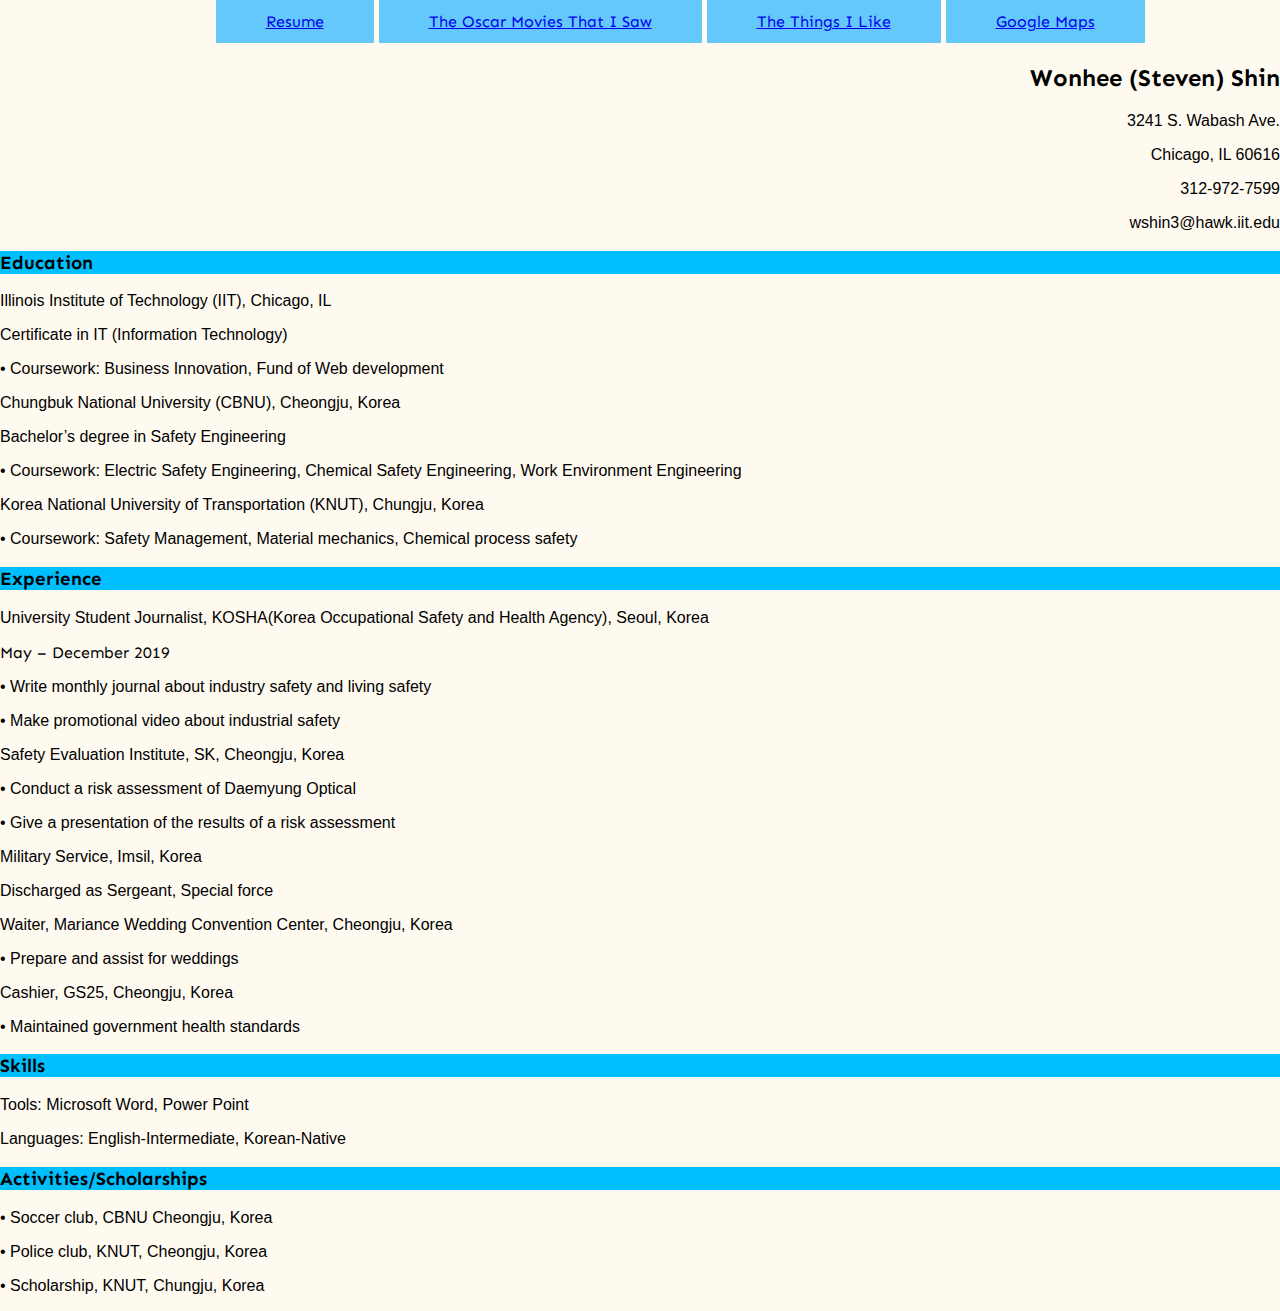
<file: index.html>
<!DOCTYPE html>
<html lang="en">
<head>
	<meta charset="UTF-8">
	<title>Resume</title>
	<link rel="stylesheet" href="css1.css">
	<link rel="stylesheet" href="cssreset.css">
	<script> async src="script.js" </script>
</head>
<body>
	<nav>
		<ul>
			<li><a href="index.html">Resume</a></li>
			<li><a href="page2.html">The Oscar Movies That I Saw</a></li>
			<li><a href="page3.html">The Things I Like</a></li>
			<li><a href="page4.html">Google Maps</a></li>
		</ul>
	</nav>
<section>
	<div class="right">
		<h2>Wonhee (Steven) Shin</h2>
		<p>3241 S. Wabash Ave.</p>
		<p>Chicago, IL 60616</p>
		<p>312-972-7599</p>
		<p>wshin3@hawk.iit.edu</p>
	</div>
	<div id="part1">
		<h3>Education</h3>
		<p>Illinois Institute of Technology (IIT), Chicago, IL</p>
		<p>Certificate in IT (Information Technology)</p>
		<p>•	Coursework: Business Innovation, Fund of Web development</p>
		<p>Chungbuk National University (CBNU), Cheongju, Korea</p>
		<p>Bachelor’s degree in Safety Engineering </p>
		<p>•	Coursework: Electric Safety Engineering, Chemical Safety Engineering, Work Environment Engineering</p>
		<p>Korea National University of Transportation (KNUT), Chungju, Korea</p> 
		<p>•	Coursework: Safety Management, Material mechanics, Chemical process safety </p>
	</div>
	<div id="part2">
		<h3>Experience</h3>
		<p>University Student Journalist, KOSHA(Korea Occupational Safety and Health Agency), Seoul, Korea</p>		                                                           May – December 2019
		<p>•	Write monthly journal about industry safety and living safety</p>
		<p>•	Make promotional video about industrial safety</p>
		<p>Safety Evaluation Institute, SK, Cheongju, Korea</p>
		<p>•	Conduct a risk assessment of Daemyung Optical</p>
		<p>•	Give a presentation of the results of a risk assessment</p>
		<p>Military Service, Imsil, Korea</p>
		<p>Discharged as Sergeant, Special force</p> 
		<p>Waiter, Mariance Wedding Convention Center, Cheongju, Korea</p>
		<p>•	Prepare and assist for weddings</p>
		<p>Cashier, GS25, Cheongju, Korea</p>
		<p>•	Maintained government health standards</p>
	</div>
	<div id="part3">
		<h3>Skills</h3>
		<p>Tools: Microsoft Word, Power Point</p>
		<p>Languages: English-Intermediate, Korean-Native</p>
	</div>
	<div id="part4">
		<h3>Activities/Scholarships</h3>
		<p>•	Soccer club, CBNU Cheongju, Korea</p>
		<p>•	Police club, KNUT, Cheongju, Korea</p>	
		<p>•	 Scholarship, KNUT, Chungju, Korea</p>	
	</div>
</section>
</body>
</html>
</file>
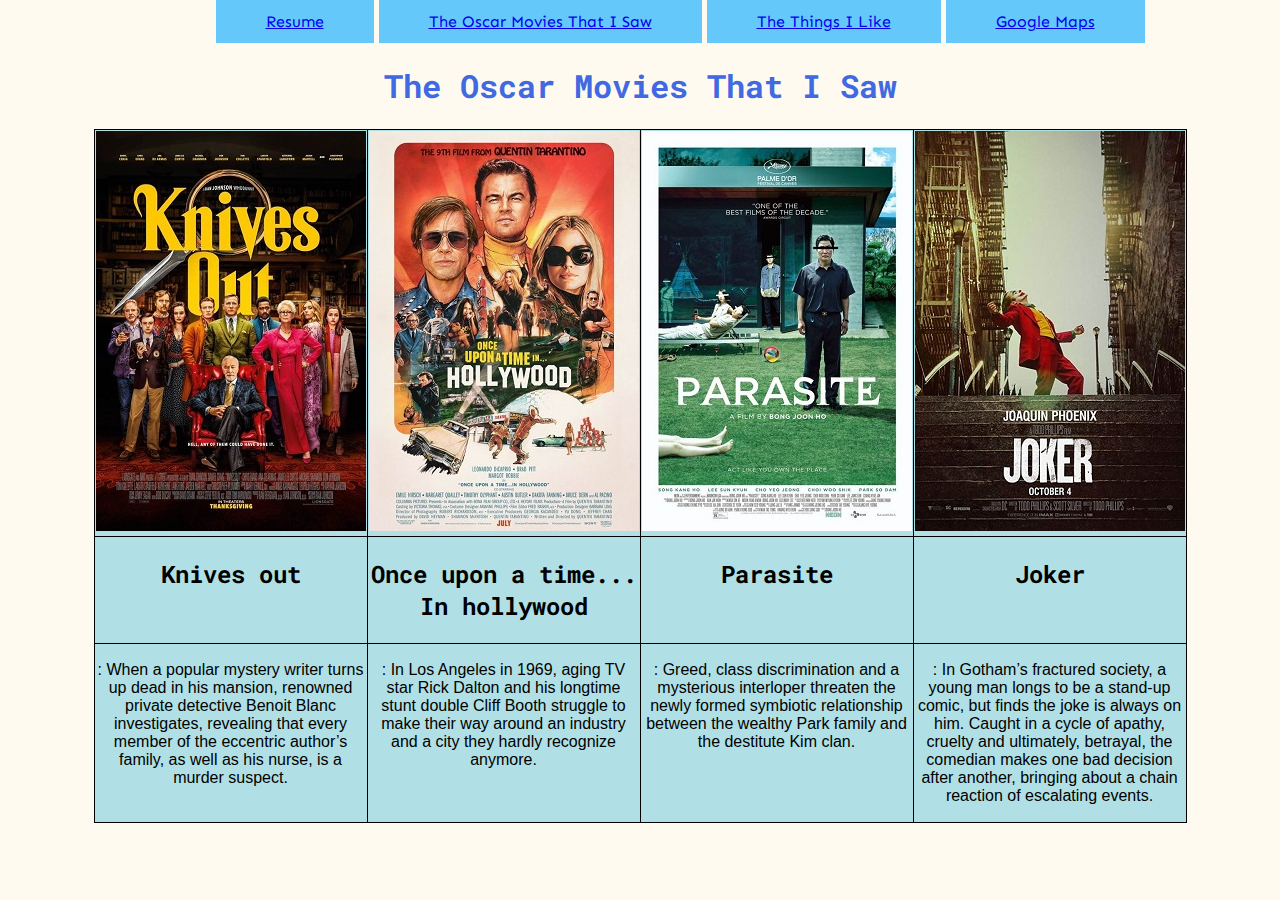
<file: page2.html>
<!DOCTYPE html>
<html lang="en">
<head>
	<meta charset="UTF-8">
	<title>The movies that I saw in the Oscar nomiees</title>
	<link rel="stylesheet" href="css1.css">
	<link rel="stylesheet" href="cssreset.css">
	<script> async src="script.js" </script>
	<link href="https://fonts.googleapis.com/css?family=Roboto+Mono&display=swap" rel="stylesheet">
	<link href="https://fonts.googleapis.com/css?family=Ubuntu&display=swap" rel="stylesheet">
</head>
<body>
	<nav>
		<ul>
			<li><a href="index.html">Resume</a></li>
			<li><a href="page2.html">The Oscar Movies That I Saw</a></li>
			<li><a href="page3.html">The Things I Like</a></li>
			<li><a href="page4.html">Google Maps</a></li>
		</ul>
	</nav>
	<h1 class="blue">The Oscar Movies That I Saw</h1>
	<table>
		<tr>
			<td><img src="image/knivesout.jpg" alt="knives out"></td>
			<td><img src="image/hollywood.jpg" alt="hollywood"></td>
			<td><img src="image/parasite.jpg" alt="parasite"></td>
			<td><img src="image/joker.jpg" alt="joker"></td>
		</tr>
		<tr>
			<td>
				<p><h2>Knives out</h2>
				</td>
			<td>
				<p><h2>Once upon a time... In hollywood</h2>
			</td>
			<td>
				<p><h2>Parasite</h2>
			</td>
			<td>
				<p><h2>Joker</h2>
			</td>
		</tr>
		<tr>
			<td>
				<p>: When a popular mystery writer turns up dead in his mansion, renowned private detective Benoit Blanc investigates, revealing that every member of the eccentric author’s family, as well as his nurse, is a murder suspect.</p>
			</td>
			<td>
				<p>: In Los Angeles in 1969, aging TV star Rick Dalton and his longtime stunt double Cliff Booth struggle to make their way around an industry and a city they hardly recognize anymore.</p>
			</td>
			<td>
				<p>: Greed, class discrimination and a mysterious interloper threaten the newly formed symbiotic relationship between the wealthy Park family and the destitute Kim clan.</p>
			</td>
			<td>
				<p>: In Gotham’s fractured society, a young man longs to be a stand-up comic, but finds the joke is always on him. Caught in a cycle of apathy, cruelty and ultimately, betrayal, the comedian makes one bad decision after another, bringing about a chain reaction of escalating events.</p>
			</td>
		</tr>
	</table>
</body>
</html>
</file>
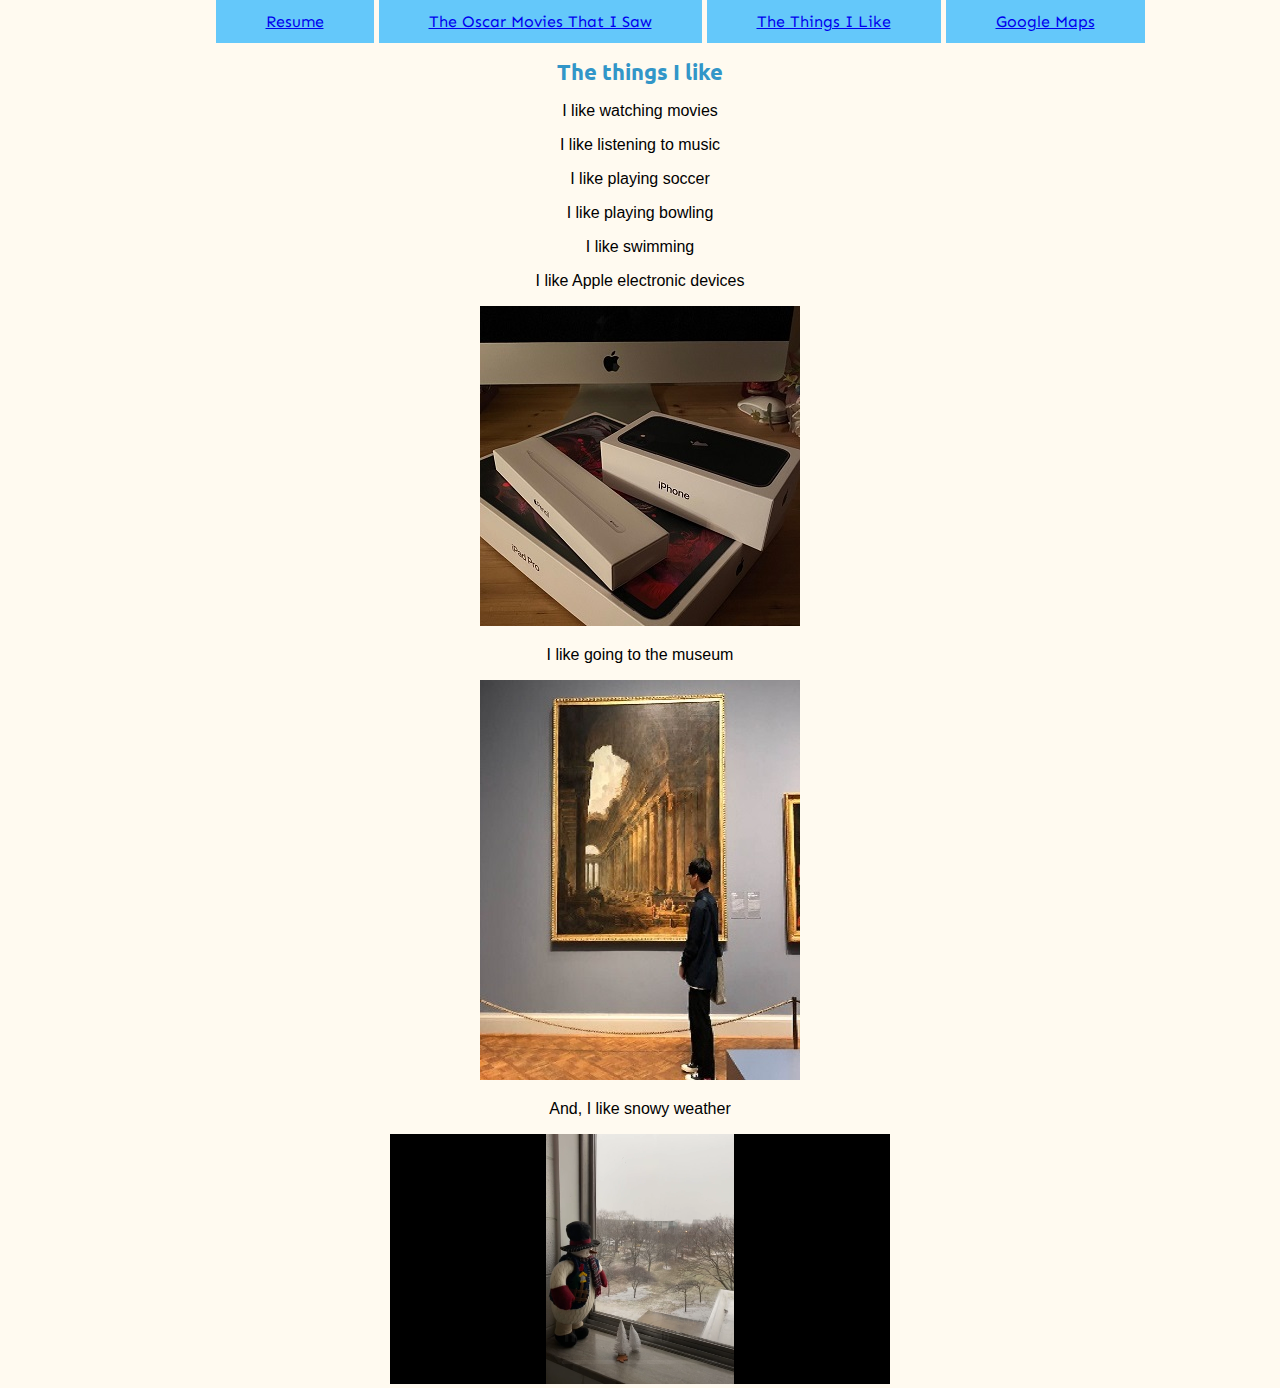
<file: page3.html>
<!DOCTYPE html>
<html lang="en">
<head>
	<meta charset="UTF-8">
	<title>Excerpts From Select Public Domain Books</title>
	<link rel="stylesheet" href="css1.css">
	<link rel="stylesheet" href="cssreset.css">
	<script> async src="script.js" </script>

</head>
<body>
	<nav>
		<ul>
			<li><a href="index.html">Resume</a></li>
			<li><a href="page2.html">The Oscar Movies That I Saw</a></li>
			<li><a href="page3.html">The Things I Like</a></li>
			<li><a href="page4.html">Google Maps</a></li>
		</ul>
	</nav>
	<section class="text1">
		<div>
		<h1 class="font2">The things I like</h1>
		<p>I like watching movies</p>
		<p>I like listening to music</p>
		<p>I like playing soccer</p>
		<p>I like playing bowling</p>
		<p>I like swimming</p>
		<p>I like Apple electronic devices</p>
		<img src="image/apple.jpg" alt="apple">
		<p>I like going to the museum</p>
		<img src="image/art.jpg" alt="art">
		<p>And, I like snowy weather</p>
		</div>	
		<embed src="image/snowyweather.mp4" width="500" height="250">
	</section>	
</body>
</html>
</file>
<file: css1.css>
@import url('https://fonts.googleapis.com/css?family=Roboto+Mono|Sen|Ubuntu&display=swap');
.MAP {
  width: 700px;
  height: 600px;
  background-color: white;
  margin: auto;
  box-shadow: 10px 5px 10px;  
  margin-bottom: 50px;
}
body{
	font-family: 'Sen', sans-serif;
	background-color: #FFFAF0;
	margin: 0 auto;
}


nav li {
	background-color: rgb(100, 200, 250);
	display: inline-block;
	text-align: center;
	position: relative;
	padding: 12px 50px;
}
nav ul {
	width: 100%;
	text-align: center;
	margin: 0px auto;
	display: inline-block;
	text-align: center;
} 

h3{
	background-color: #00BFFF;
}

h1{
	font-family: 'Roboto Mono', monospace;
}

p {
	font-family: 'Consolas', sans-serif;
}

table{
	background-color: #b0e0e6;
	text-align: center;
	margin: 0 auto;
	font-family: 'Roboto Mono', monospace;
	width: 200px;
}

table, tr, td{
	border-collapse: collapse;
	border:solid 1px #000000;
}

div.container{
	margin: 0 auto 0;
}

.blue{
	color: #4169E1;
	text-align: center;
}

.font2{
	font-family: 'Ubuntu', sans-serif;
	color: rgb(50, 150, 200);
	font-size: 22px;
	
}

.text1 { 
	text-align: center;
	font-size: 16px;
}
	
.right {
	text-align: right;
}
</file>
<file: cssreset.css>
/* http://meyerweb.com/eric/tools/css/reset/ 
   v2.0 | 20110126
   License: none (public domain)
*/

applet, object, iframe,
blockquote, pre,
abbr, acronym, address, big, cite, code,
del, dfn, ins, kbd, q, s, samp,
small, strike, strong, sub, sup, tt, 
b, u, i, dl, dt, dd, ol, 
fieldset, form, label, legend,
caption, tbody, tfoot, thead, 
article, aside, canvas, details, embed, 
figure, figcaption, footer, hgroup, 
output, ruby, section, summary {
	margin: 0;
	padding: 0;
	border: 0;
	font-size: 100%;
	font: inherit;
	vertical-align: baseline;
}

article, aside, details, figcaption, figure, 
footer, header, hgroup, menu, section {
	display: block;
}


blockquote, q {
	quotes: none;
}
blockquote:before, blockquote:after,
q:before, q:after {
	content: '';
	content: none;
}
</file>
